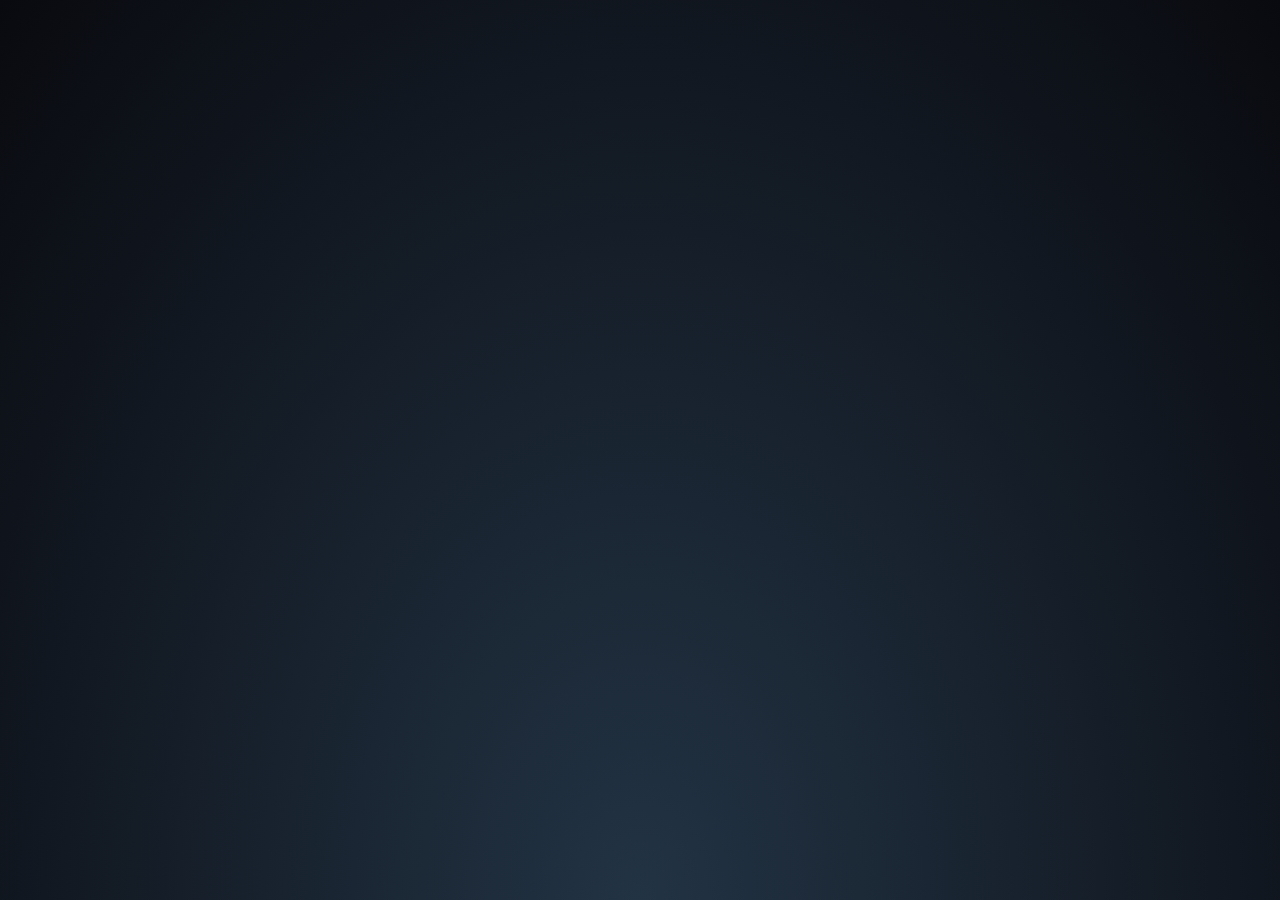
<file: index.html>
<!DOCTYPE html>
<html lang="tr">
  <head>
    <!-- Meta -->
    <meta name="viewport" content="width=device-width, initial-scale=1.0">
    <meta name="title" content="OttoMars Dev"/>
    <meta name="description" content="OttoMars Developer Biography,Sosical media lnks and sponsors here maker by https://github.com/semihkagan"/>
    <meta name="copyright" content="Naw0ke Dev / GitHub @semihkagan"/>
    <meta property="og:type" content="website"/>
    <meta property="og:url" content="https://semihkagan.github.io/profile/"/>
    <meta property="og:title" content="OttoMars Dev"/>
    <meta property="og:description" content="OttoMars Developer Biography,Sosical media lnks and sponsors here maker by https://github.com/semihkagan"/>
    <meta property="og:image" content="https://i.imgur.com/ZbAFpyR.png"/>
    <meta charset="UTF-8">
    <title>OttoMars Dev</title>
    <!-- Favicon -->
    <link rel="icon" href="profile.png" type="image/x-icon" />
    <!-- Font Awesome icons -->
    <link rel="stylesheet" href="https://use.fontawesome.com/releases/v5.8.1/css/all.css">
    <!-- Core theme CSS -->
    <link rel="stylesheet" href="style.css">
  </head>

  <body>
    <!-- Parallax Pixel Background Animation -->
    <section class="animated-background">
      <div id="stars1"></div>
      <div id="stars2"></div>
      <div id="stars3"></div>
    </section>
    <!-- End of Parallax Pixel Background Animation -->

    <a id="profilePicture" href="#popup">
      <img src="profile.png" alt="Profile Picture">
    </a>

    <div class="overlay" id="popup">
      <div class="popup">
        <div class="popup-photo">
          <a href="profile.png" target="_blank" style="pointer-events: none;">
            <img src="profile.png" alt="Profile Picture">
          </a>
        </div>
        <div class="popup-quote">
            I'm new to software and I want to improve myself in software, I'm studying Computer Engineering :)
        </div>
        <a class="popup-close" onclick="history.back()">&times;</a>
      </div>
    </div>

    <div id="userName">
      Mehmet Ali
    </div>

    <div id="links">
      <a class="link" href="https://www.instagram.com/mehmet.ali.cls/" target="_blank">
        <i class="fab fa-instagram">&nbsp;</i> Instagram
      </a>
      <a class="link" href="https://github.com/Otto-mars" target="_blank">
        <i class="fab fa-github">&nbsp;</i> GitHub
      </a>
      <a class="link" href="https://steamcommunity.com/profiles/76561198834048837/" target="_blank">
        <i class="fab fa-steam">&nbsp;</i> Steam
      </a>
      <a class="link" href="https://www.buymeacoffee.com/MehmetAliCalis" target="_blank">
        <i class="fab fa-coffee">&nbsp;</i> ☕ Buy me a coffe
      </a>
    </div>

    <div id="hashtag">
      Software By github.com/semihkagan
    </div>
  </body>
</html>
</file>
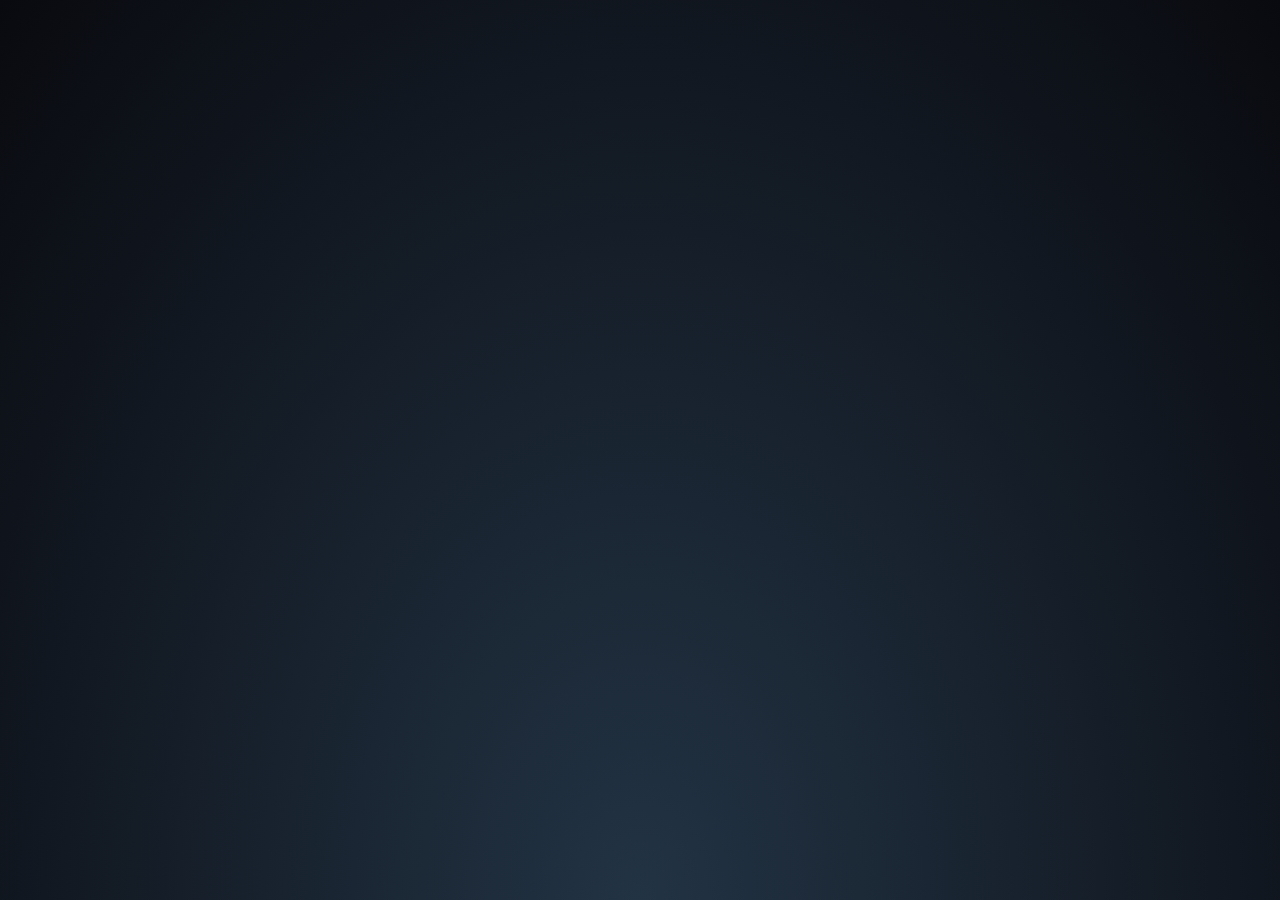
<file: connecterror.html>
<!DOCTYPE html>
<html lang="tr">
  <head>
    <!-- Meta -->
    <meta name="viewport" content="width=device-width, initial-scale=1.0">
    <meta charset="UTF-8">
    <title>Connection Error</title>
    <!-- Favicon -->
    <link rel="icon" href="profile.png" type="image/x-icon" />
    <!-- Font Awesome icons -->
    <link rel="stylesheet" href="https://use.fontawesome.com/releases/v5.8.1/css/all.css">
    <!-- Core theme CSS -->
    <link rel="stylesheet" href="style.css">
  </head>
  <body>
    <!-- Parallax Pixel Background Animation -->
    <section class="animated-background">
      <div id="stars1"></div>
      <div id "stars2"></div>
      <div id="stars3"></div>
    </section>
    <!-- 404 Not Found Text -->
    <h1 style="color: white; text-align: center;">
        <div style="margin-top: 50vh;">Connection Error</div>
      </h1>
  </body>
</html>
</file>
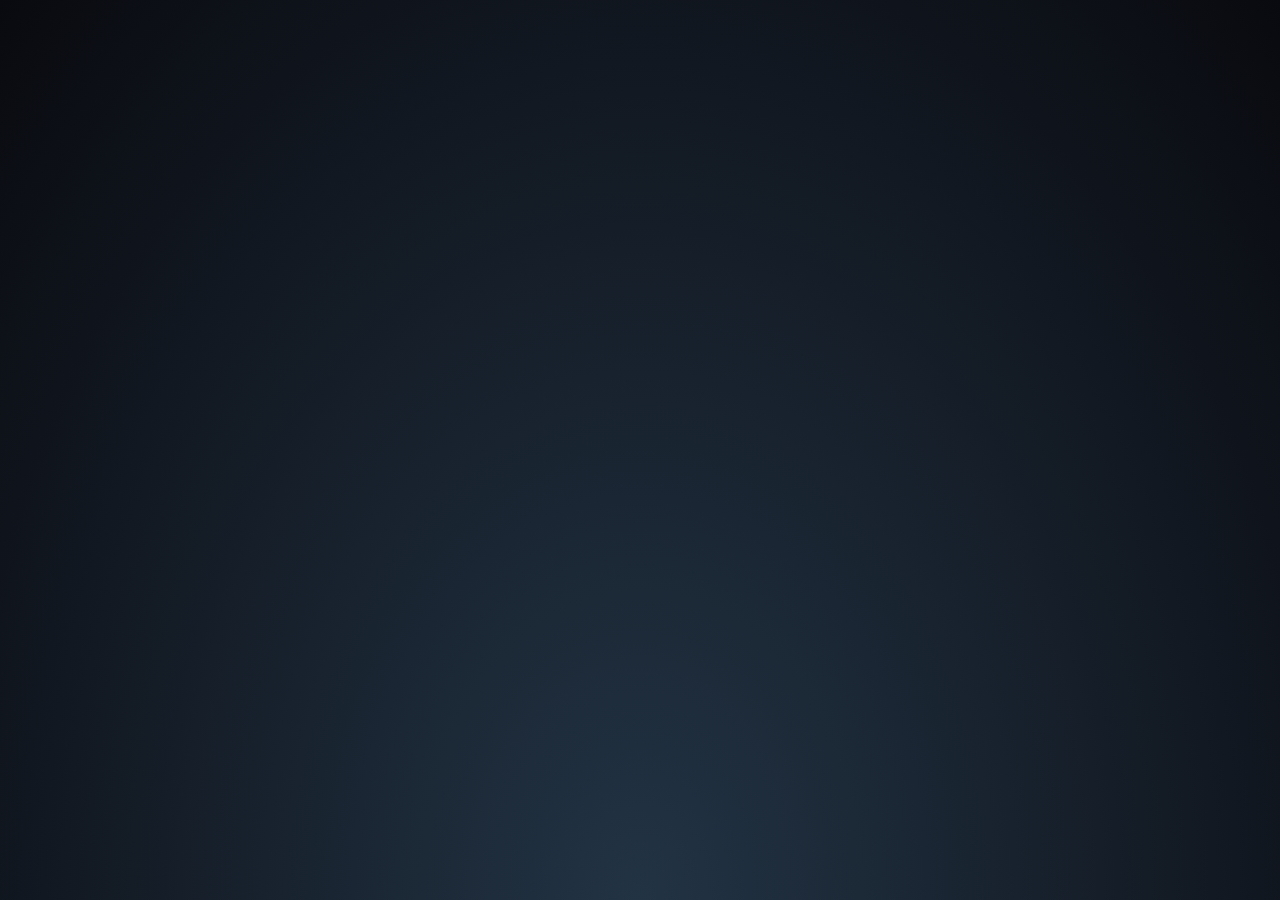
<file: ConnectError.html>
<!DOCTYPE html>
<html lang="tr">
  <head>
    <!-- Meta -->
    <meta name="viewport" content="width=device-width, initial-scale=1.0">
    <meta charset="UTF-8">
    <title>Connection Error</title>
    <!-- Favicon -->
    <link rel="icon" href="imgs/favicon.png" type="image/x-icon" />
    <!-- Font Awesome icons -->
    <link rel="stylesheet" href="https://use.fontawesome.com/releases/v5.8.1/css/all.css">
    <!-- Core theme CSS -->
    <link rel="stylesheet" href="style.css">
  </head>
  <body>
    <!-- Parallax Pixel Background Animation -->
    <section class="animated-background">
      <div id="stars1"></div>
      <div id "stars2"></div>
      <div id="stars3"></div>
    </section>
    <!-- 404 Not Found Text -->
    <h1 style="color: white; text-align: center;">
        <div style="margin-top: 50vh;">Connection Error</div>
      </h1>
  </body>
</html>
</file>
<file: style.css>
@import url('https://fonts.googleapis.com/css?family=Karla:400,700&display=swap');

:root {
    --bgColor: #223344;
    --bgColor2: #090a0f;
    --accentColor: #FFF;
    --font: 'Karla', sans-serif;
    --delay: .3s;
}

body {
    margin: 0;
    padding: 0;
    min-height: 100vh;
    font-family: var(--font);
    background: radial-gradient(ellipse at bottom, var(--bgColor) 0%, var(--bgColor2) 100%);
    /* background-image: url('https://bit.ly/3nFVqJh'); */
    opacity: 0;
    animation: 1s ease-out var(--delay) 1 transitionAnimation; /* duration/timing-function/delay/iterations/name */
    animation-fill-mode: forwards;
    background-repeat: no-repeat;
    background-size: cover;
    position: relative;
    user-select: none;
}

#profilePicture, #profilePicture img {
    position: relative;
    width: 96px;
    height: 96px;
    display: block;
    margin: 40px auto 20px;
    border-radius: 50%;
    -webkit-tap-highlight-color: transparent;
}

#userName {
    color: var(--accentColor);
    font-size: 1rem;
    font-weight: bold;
    line-height: 1.25;
    display: block;
    font-family: var(--font);
    width: 100%;
    text-align: center;
    text-decoration: none;
}

#links {
    max-width: 675px;
    width: auto;
    display: block;
    margin: 27px auto;
}

.link {
    position: relative;
    background-color: transparent;
    color: var(--accentColor);
    border: solid var(--accentColor) 2px;
    border-radius: 10px;
    font-size: 1rem;
    text-align: center;
    display: block;
    margin-left: 10px;
    margin-right: 10px;
    margin-bottom: 10px;
    padding: 10px; /* 17px */
    text-decoration: none;
    /* transition: all .25s cubic-bezier(.08, .59, .29, .99); */
    -webkit-tap-highlight-color: transparent;
}

@media (hover: hover) {
    .link:hover {
        background-color: var(--accentColor);
        color: var(--bgColor);
    }
}

.link:active {
    background-color: var(--accentColor);
    color: var(--bgColor);
}

#hashtag {
    position: relative;
    padding-bottom: 20px;
    color: var(--accentColor);
    font-size: 1rem;
    display: block;
    font-family: var(--font);
    width: 100%;
    text-align: center;

    /*  animation   */
    overflow: hidden;
    background: linear-gradient(90deg, var(--bgColor), var(--accentColor), var(--bgColor));
    background-repeat: no-repeat;
    background-size: 80%;
    animation: animate 3s linear var(--delay) infinite;
    -webkit-background-clip: text;
    background-clip: text;
    -webkit-text-fill-color: rgba(255, 255, 255, 0);
}


/*-------------------------animations-----------------------*/
@keyframes transitionAnimation {
    0% {
        opacity: 0;
        transform: translateY(-10px);
    }
    100% {
        opacity: 1;
        transform: translateY(0);
    }
}

@keyframes animate {
    0% {
      background-position: -500%;
    }
    100% {
      background-position: 500%;
    }
}

@keyframes animStar {
    from {
        transform: translateY(0px);
    }
    to {
        transform: translateY(-2000px);
    }
}


/*-------------------------popup------------------------*/
/* credits: https://www.youtube.com/watch?v=lAS2glU0xlc */
.overlay {
    display: flex;
    align-items: center;
    justify-content: center;
    position: fixed;
    top: 0;
    bottom: 0;
    left: 0;
    right: 0;
    background-color: rgba(0, 0, 0, 0.7);
    z-index: 2;
    visibility: hidden;
    opacity: 0;
    overflow: hidden;
    transition: .5s ease-in-out;
}

.popup {
    position: relative;
    top: -43%;
    /* right: -100vh; */
    display: flex;
    flex-direction: column;
    align-items: center;
    max-width: 400px;
    /* max-height: 500px; */
    width: auto;
    height: auto;
    margin: 56px;
    background-color: var(--bgColor);
    /* transform: rotate(32deg); */
    transform: scale(0);
    transition: .5s ease-in-out;
}

.popup-quote {
    font-family : Baskerville, Georgia, serif;
    font-style : italic;
    position: flex;
    color: var(--accentColor);
    padding: 20px;
    text-align: center;
    font-size: 1rem;
}

.popup-photo {
    display: flex;
    justify-content: center; 
    align-items: center; 
    width: 100%;
    height: 100%;
}

.popup-photo img {
    width: 100%;
    height: 100%;
}

.overlay:target {
    visibility: visible;
    opacity: 1;
}

.overlay:target .popup {
    transform: scale(1);
    top: 0;
    /* right: 0; */
    /* transform: rotate(0); */
}

.popup-close {
    position: absolute;
    right: -1rem;
    top: -1rem;
    width: 3rem;
    height: 3rem;
    font-size: 1.7rem;
    font-weight: 400;
    border-radius: 100%;
    background-color: var(--bgColor);
    z-index: 4;
    color: var(--accentColor);
    line-height: 2.7rem;
    text-align: center;
    cursor: pointer;
    text-decoration: none;
    -webkit-tap-highlight-color: transparent;
}

@media (hover: hover) {
    .popup-close:hover {
        background-color: var(--accentColor);
        color: var(--bgColor);
    }
}

.popup-close:active {
    background-color: var(--accentColor);
    color: var(--bgColor);
}


/*-----------------------parallax-----------------------*/
/* credits: https://www.youtube.com/watch?v=aywzn9cf-_U */
#stars1 {
    width: 1px;
    height: 1px;
    background: transparent;
    animation: animStar 120s linear infinite;

    box-shadow: 779px 1331px #fff, 324px 42px #fff, 303px 586px #fff,
    1312px 276px #fff, 451px 625px #fff, 521px 1931px #fff, 1087px 1871px #fff,
    36px 1546px #fff, 132px 934px #fff, 1698px 901px #fff, 1418px 664px #fff,
    1448px 1157px #fff, 1084px 232px #fff, 347px 1776px #fff, 1722px 243px #fff,
    1629px 835px #fff, 479px 969px #fff, 1231px 960px #fff, 586px 384px #fff,
    164px 527px #fff, 8px 646px #fff, 1150px 1126px #fff, 665px 1357px #fff,
    1556px 1982px #fff, 1260px 1961px #fff, 1675px 1741px #fff,
    1843px 1514px #fff, 718px 1628px #fff, 242px 1343px #fff, 1497px 1880px #fff,
    1364px 230px #fff, 1739px 1302px #fff, 636px 959px #fff, 304px 686px #fff,
    614px 751px #fff, 1935px 816px #fff, 1428px 60px #fff, 355px 335px #fff,
    1594px 158px #fff, 90px 60px #fff, 1553px 162px #fff, 1239px 1825px #fff,
    1945px 587px #fff, 749px 1785px #fff, 1987px 1172px #fff, 1301px 1237px #fff,
    1039px 342px #fff, 1585px 1481px #fff, 995px 1048px #fff, 524px 932px #fff,
    214px 413px #fff, 1701px 1300px #fff, 1037px 1613px #fff, 1871px 996px #fff,
    1360px 1635px #fff, 1110px 1313px #fff, 412px 1783px #fff, 1949px 177px #fff,
    903px 1854px #fff, 700px 1936px #fff, 378px 125px #fff, 308px 834px #fff,
    1118px 962px #fff, 1350px 1929px #fff, 781px 1811px #fff, 561px 137px #fff,
    757px 1148px #fff, 1670px 1979px #fff, 343px 739px #fff, 945px 795px #fff,
    576px 1903px #fff, 1078px 1436px #fff, 1583px 450px #fff, 1366px 474px #fff,
    297px 1873px #fff, 192px 162px #fff, 1624px 1633px #fff, 59px 453px #fff,
    82px 1872px #fff, 1933px 498px #fff, 1966px 1974px #fff, 1975px 1688px #fff,
    779px 314px #fff, 1858px 1543px #fff, 73px 1507px #fff, 1693px 975px #fff,
    1683px 108px #fff, 1768px 1654px #fff, 654px 14px #fff, 494px 171px #fff,
    1689px 1895px #fff, 1660px 263px #fff, 1031px 903px #fff, 1203px 1393px #fff,
    1333px 1421px #fff, 1113px 41px #fff, 1206px 1645px #fff, 1325px 1635px #fff,
    142px 388px #fff, 572px 215px #fff, 1535px 296px #fff, 1419px 407px #fff,
    1379px 1003px #fff, 329px 469px #fff, 1791px 1652px #fff, 935px 1802px #fff,
    1330px 1820px #fff, 421px 1933px #fff, 828px 365px #fff, 275px 316px #fff,
    707px 960px #fff, 1605px 1554px #fff, 625px 58px #fff, 717px 1697px #fff,
    1669px 246px #fff, 1925px 322px #fff, 1154px 1803px #fff, 1929px 295px #fff,
    1248px 240px #fff, 1045px 1755px #fff, 166px 942px #fff, 1888px 1773px #fff,
    678px 1963px #fff, 1370px 569px #fff, 1974px 1400px #fff, 1786px 460px #fff,
    51px 307px #fff, 784px 1400px #fff, 730px 1258px #fff, 1712px 393px #fff,
    416px 170px #fff, 1797px 1932px #fff, 572px 219px #fff, 1557px 1856px #fff,
    218px 8px #fff, 348px 1334px #fff, 469px 413px #fff, 385px 1738px #fff,
    1357px 1818px #fff, 240px 942px #fff, 248px 1847px #fff, 1535px 806px #fff,
    236px 1514px #fff, 1429px 1556px #fff, 73px 1633px #fff, 1398px 1121px #fff,
    671px 1301px #fff, 1404px 1663px #fff, 740px 1018px #fff, 1600px 377px #fff,
    785px 514px #fff, 112px 1084px #fff, 1915px 1887px #fff, 1463px 1848px #fff,
    687px 1115px #fff, 1268px 1768px #fff, 1729px 1425px #fff,
    1284px 1022px #fff, 801px 974px #fff, 1975px 1317px #fff, 1354px 834px #fff,
    1446px 1484px #fff, 1283px 1786px #fff, 11px 523px #fff, 1842px 236px #fff,
    1355px 654px #fff, 429px 7px #fff, 1033px 1128px #fff, 157px 297px #fff,
    545px 635px #fff, 52px 1080px #fff, 827px 1520px #fff, 1121px 490px #fff,
    9px 309px #fff, 1744px 1586px #fff, 1014px 417px #fff, 1534px 524px #fff,
    958px 552px #fff, 1403px 1496px #fff, 387px 703px #fff, 1522px 548px #fff,
    1355px 282px #fff, 1532px 601px #fff, 1838px 790px #fff, 290px 259px #fff,
    295px 598px #fff, 1601px 539px #fff, 1561px 1272px #fff, 34px 1922px #fff,
    1024px 543px #fff, 467px 369px #fff, 722px 333px #fff, 1976px 1255px #fff,
    766px 983px #fff, 1582px 1285px #fff, 12px 512px #fff, 617px 1410px #fff,
    682px 577px #fff, 1334px 1438px #fff, 439px 327px #fff, 1617px 1661px #fff,
    673px 129px #fff, 794px 941px #fff, 1386px 1902px #fff, 37px 1353px #fff,
    1467px 1353px #fff, 416px 18px #fff, 187px 344px #fff, 200px 1898px #fff,
    1491px 1619px #fff, 811px 347px #fff, 924px 1827px #fff, 945px 217px #fff,
    1735px 1228px #fff, 379px 1890px #fff, 79px 761px #fff, 825px 1837px #fff,
    1980px 1558px #fff, 1308px 1573px #fff, 1488px 1726px #fff,
    382px 1208px #fff, 522px 595px #fff, 1277px 1898px #fff, 354px 552px #fff,
    161px 1784px #fff, 614px 251px #fff, 526px 1576px #fff, 17px 212px #fff,
    179px 996px #fff, 467px 1208px #fff, 1944px 1838px #fff, 1140px 1093px #fff,
    858px 1007px #fff, 200px 1064px #fff, 423px 1964px #fff, 1945px 439px #fff,
    1377px 689px #fff, 1120px 1437px #fff, 1876px 668px #fff, 907px 1324px #fff,
    343px 1976px #fff, 1816px 1501px #fff, 1849px 177px #fff, 647px 91px #fff,
    1984px 1012px #fff, 1336px 1300px #fff, 128px 648px #fff, 305px 1060px #fff,
    1324px 826px #fff, 1263px 1314px #fff, 1801px 629px #fff, 1614px 1555px #fff,
    1634px 90px #fff, 1603px 452px #fff, 891px 1984px #fff, 1556px 1906px #fff,
    121px 68px #fff, 1676px 1714px #fff, 516px 936px #fff, 1947px 1492px #fff,
    1455px 1519px #fff, 45px 602px #fff, 205px 1039px #fff, 793px 172px #fff,
    1562px 1739px #fff, 1056px 110px #fff, 1512px 379px #fff, 1795px 1621px #fff,
    1848px 607px #fff, 262px 1719px #fff, 477px 991px #fff, 483px 883px #fff,
    1239px 1197px #fff, 1496px 647px #fff, 1649px 25px #fff, 1491px 1946px #fff,
    119px 996px #fff, 179px 1472px #fff, 1341px 808px #fff, 1565px 1700px #fff,
    407px 1544px #fff, 1754px 357px #fff, 1288px 981px #fff, 902px 1997px #fff,
    1755px 1668px #fff, 186px 877px #fff, 1202px 1882px #fff, 461px 1213px #fff,
    1400px 748px #fff, 1969px 1899px #fff, 809px 522px #fff, 514px 1219px #fff,
    374px 275px #fff, 938px 1973px #fff, 357px 552px #fff, 144px 1722px #fff,
    1572px 912px #fff, 402px 1858px #fff, 1544px 1195px #fff, 667px 1257px #fff,
    727px 1496px #fff, 993px 232px #fff, 1772px 313px #fff, 1040px 1590px #fff,
    1204px 1973px #fff, 1268px 79px #fff, 1555px 1048px #fff, 986px 1707px #fff,
    978px 1710px #fff, 713px 360px #fff, 407px 863px #fff, 461px 736px #fff,
    284px 1608px #fff, 103px 430px #fff, 1283px 1319px #fff, 977px 1186px #fff,
    1966px 1516px #fff, 1287px 1129px #fff, 70px 1098px #fff, 1189px 889px #fff,
    1126px 1734px #fff, 309px 1292px #fff, 879px 764px #fff, 65px 473px #fff,
    1003px 1959px #fff, 658px 791px #fff, 402px 1576px #fff, 35px 622px #fff,
    529px 1589px #fff, 164px 666px #fff, 1876px 1290px #fff, 1541px 526px #fff,
    270px 1297px #fff, 440px 865px #fff, 1500px 802px #fff, 182px 1754px #fff,
    1264px 892px #fff, 272px 1249px #fff, 1289px 1535px #fff, 190px 1646px #fff,
    955px 242px #fff, 1456px 1597px #fff, 1727px 1983px #fff, 635px 801px #fff,
    226px 455px #fff, 1396px 1710px #fff, 849px 1863px #fff, 237px 1264px #fff,
    839px 140px #fff, 1122px 735px #fff, 1280px 15px #fff, 1318px 242px #fff,
    1819px 1148px #fff, 333px 1392px #fff, 1949px 553px #fff, 1878px 1332px #fff,
    467px 548px #fff, 1812px 1082px #fff, 1067px 193px #fff, 243px 156px #fff,
    483px 1616px #fff, 1714px 933px #fff, 759px 1800px #fff, 1822px 995px #fff,
    1877px 572px #fff, 581px 1084px #fff, 107px 732px #fff, 642px 1837px #fff,
    166px 1493px #fff, 1555px 198px #fff, 819px 307px #fff, 947px 345px #fff,
    827px 224px #fff, 927px 1394px #fff, 540px 467px #fff, 1093px 405px #fff,
    1140px 927px #fff, 130px 529px #fff, 33px 1980px #fff, 1147px 1663px #fff,
    1616px 1436px #fff, 528px 710px #fff, 798px 1100px #fff, 505px 1480px #fff,
    899px 641px #fff, 1909px 1949px #fff, 1311px 964px #fff, 979px 1301px #fff,
    1393px 969px #fff, 1793px 1886px #fff, 292px 357px #fff, 1196px 1718px #fff,
    1290px 1994px #fff, 537px 1973px #fff, 1181px 1674px #fff,
    1740px 1566px #fff, 1307px 265px #fff, 922px 522px #fff, 1892px 472px #fff,
    384px 1746px #fff, 392px 1098px #fff, 647px 548px #fff, 390px 1498px #fff,
    1246px 138px #fff, 730px 876px #fff, 192px 1472px #fff, 1790px 1789px #fff,
    928px 311px #fff, 1253px 1647px #fff, 747px 1921px #fff, 1561px 1025px #fff,
    1533px 1292px #fff, 1985px 195px #fff, 728px 729px #fff, 1712px 1936px #fff,
    512px 1717px #fff, 1528px 483px #fff, 313px 1642px #fff, 281px 1849px #fff,
    1212px 799px #fff, 435px 1191px #fff, 1422px 611px #fff, 1718px 1964px #fff,
    411px 944px #fff, 210px 636px #fff, 1502px 1295px #fff, 1434px 349px #fff,
    769px 60px #fff, 747px 1053px #fff, 789px 504px #fff, 1436px 1264px #fff,
    1893px 1225px #fff, 1394px 1788px #fff, 1108px 1317px #fff,
    1673px 1395px #fff, 854px 1010px #fff, 1705px 80px #fff, 1858px 148px #fff,
    1729px 344px #fff, 1388px 664px #fff, 895px 406px #fff, 1479px 157px #fff,
    1441px 1157px #fff, 552px 1900px #fff, 516px 364px #fff, 1647px 189px #fff,
    1427px 1071px #fff, 785px 729px #fff, 1080px 1710px #fff, 504px 204px #fff,
    1177px 1622px #fff, 657px 34px #fff, 1296px 1099px #fff, 248px 180px #fff,
    1212px 1568px #fff, 667px 1562px #fff, 695px 841px #fff, 1608px 1247px #fff,
    751px 882px #fff, 87px 167px #fff, 607px 1368px #fff, 1363px 1203px #fff,
    1836px 317px #fff, 1668px 1703px #fff, 830px 1154px #fff, 1721px 1398px #fff,
    1601px 1280px #fff, 976px 874px #fff, 1743px 254px #fff, 1020px 1815px #fff,
    1670px 1766px #fff, 1890px 735px #fff, 1379px 136px #fff, 1864px 695px #fff,
    206px 965px #fff, 1404px 1932px #fff, 1923px 1360px #fff, 247px 682px #fff,
    519px 1708px #fff, 645px 750px #fff, 1164px 1204px #fff, 834px 323px #fff,
    172px 1350px #fff, 213px 972px #fff, 1837px 190px #fff, 285px 1806px #fff,
    1047px 1299px #fff, 1548px 825px #fff, 1730px 324px #fff, 1346px 1909px #fff,
    772px 270px #fff, 345px 1190px #fff, 478px 1433px #fff, 1479px 25px #fff,
    1994px 1830px #fff, 1744px 732px #fff, 20px 1635px #fff, 690px 1795px #fff,
    1594px 569px #fff, 579px 245px #fff, 1398px 733px #fff, 408px 1352px #fff,
    1774px 120px #fff, 1152px 1370px #fff, 1698px 1810px #fff, 710px 1450px #fff,
    665px 286px #fff, 493px 1720px #fff, 786px 5px #fff, 637px 1140px #fff,
    764px 324px #fff, 927px 310px #fff, 938px 1424px #fff, 1884px 744px #fff,
    913px 462px #fff, 1831px 1936px #fff, 1527px 249px #fff, 36px 1381px #fff,
    1597px 581px #fff, 1530px 355px #fff, 949px 459px #fff, 799px 828px #fff,
    242px 1471px #fff, 654px 797px #fff, 796px 594px #fff, 1365px 678px #fff,
    752px 23px #fff, 1630px 541px #fff, 982px 72px #fff, 1733px 1831px #fff,
    21px 412px #fff, 775px 998px #fff, 335px 1945px #fff, 264px 583px #fff,
    158px 1311px #fff, 528px 164px #fff, 1978px 574px #fff, 717px 1203px #fff,
    734px 1591px #fff, 1555px 820px #fff, 16px 1943px #fff, 1625px 1177px #fff,
    1236px 690px #fff, 1585px 1590px #fff, 1737px 1728px #fff, 721px 698px #fff,
    1804px 1186px #fff, 166px 980px #fff, 1850px 230px #fff, 330px 1712px #fff,
    95px 797px #fff, 1948px 1078px #fff, 469px 939px #fff, 1269px 1899px #fff,
    955px 1220px #fff, 1137px 1075px #fff, 312px 1293px #fff, 986px 1762px #fff,
    1103px 1238px #fff, 428px 1993px #fff, 355px 570px #fff, 977px 1836px #fff,
    1395px 1092px #fff, 276px 913px #fff, 1743px 656px #fff, 773px 502px #fff,
    1686px 1322px #fff, 1516px 1945px #fff, 1334px 501px #fff, 266px 156px #fff,
    455px 655px #fff, 798px 72px #fff, 1059px 1259px #fff, 1402px 1687px #fff,
    236px 1329px #fff, 1455px 786px #fff, 146px 1228px #fff, 1851px 823px #fff,
    1062px 100px #fff, 1220px 953px #fff, 20px 1826px #fff, 36px 1063px #fff,
    1525px 338px #fff, 790px 1521px #fff, 741px 1099px #fff, 288px 1489px #fff,
    700px 1060px #fff, 390px 1071px #fff, 411px 1036px #fff, 1853px 1072px #fff,
    1446px 1085px #fff, 1164px 874px #fff, 924px 925px #fff, 291px 271px #fff,
    1257px 1964px #fff, 1580px 1352px #fff, 1507px 1216px #fff, 211px 956px #fff,
    985px 1195px #fff, 975px 1640px #fff, 518px 101px #fff, 663px 1395px #fff,
    914px 532px #fff, 145px 1320px #fff, 69px 1397px #fff, 982px 523px #fff,
    257px 725px #fff, 1599px 831px #fff, 1636px 1513px #fff, 1250px 1158px #fff,
    1132px 604px #fff, 183px 102px #fff, 1057px 318px #fff, 1247px 1835px #fff,
    1983px 1110px #fff, 1077px 1455px #fff, 921px 1770px #fff, 806px 1350px #fff,
    1938px 1992px #fff, 855px 1260px #fff, 902px 1345px #fff, 658px 1908px #fff,
    1845px 679px #fff, 712px 1482px #fff, 595px 950px #fff, 1784px 1992px #fff,
    1847px 1785px #fff, 691px 1004px #fff, 175px 1179px #fff, 1666px 1911px #fff,
    41px 61px #fff, 971px 1080px #fff, 1830px 1450px #fff, 1351px 1518px #fff,
    1257px 99px #fff, 1395px 1498px #fff, 1117px 252px #fff, 1779px 597px #fff,
    1346px 729px #fff, 1108px 1144px #fff, 402px 691px #fff, 72px 496px #fff,
    1673px 1604px #fff, 1497px 974px #fff, 1865px 1664px #fff, 88px 806px #fff,
    918px 77px #fff, 244px 1118px #fff, 256px 1820px #fff, 1851px 1840px #fff,
    605px 1851px #fff, 634px 383px #fff, 865px 37px #fff, 943px 1024px #fff,
    1951px 177px #fff, 1097px 523px #fff, 985px 1700px #fff, 1243px 122px #fff,
    768px 1070px #fff, 468px 194px #fff, 320px 1867px #fff, 1850px 185px #fff,
    380px 1616px #fff, 468px 1294px #fff, 1122px 1743px #fff, 884px 299px #fff,
    1300px 1917px #fff, 1860px 396px #fff, 1270px 990px #fff, 529px 733px #fff,
    1975px 1347px #fff, 1885px 685px #fff, 226px 506px #fff, 651px 878px #fff,
    1323px 680px #fff, 1284px 680px #fff, 238px 1967px #fff, 911px 174px #fff,
    1111px 521px #fff, 1150px 85px #fff, 794px 502px #fff, 484px 1856px #fff,
    1809px 368px #fff, 112px 953px #fff, 590px 1009px #fff, 1655px 311px #fff,
    100px 1026px #fff, 1803px 352px #fff, 865px 306px #fff, 1077px 1019px #fff,
    1335px 872px #fff, 1647px 1298px #fff, 1233px 1387px #fff, 698px 1036px #fff,
    659px 1860px #fff, 388px 1412px #fff, 1212px 458px #fff, 755px 1468px #fff,
    696px 1654px #fff, 1144px 60px #fff;
}

#stars1:after {
    content: '';
    position: absolute;
    top: auto;
    width: 1px;
    height: 1px;
    background: transparent;

    box-shadow: 779px 1331px #fff, 324px 42px #fff, 303px 586px #fff,
    1312px 276px #fff, 451px 625px #fff, 521px 1931px #fff, 1087px 1871px #fff,
    36px 1546px #fff, 132px 934px #fff, 1698px 901px #fff, 1418px 664px #fff,
    1448px 1157px #fff, 1084px 232px #fff, 347px 1776px #fff, 1722px 243px #fff,
    1629px 835px #fff, 479px 969px #fff, 1231px 960px #fff, 586px 384px #fff,
    164px 527px #fff, 8px 646px #fff, 1150px 1126px #fff, 665px 1357px #fff,
    1556px 1982px #fff, 1260px 1961px #fff, 1675px 1741px #fff,
    1843px 1514px #fff, 718px 1628px #fff, 242px 1343px #fff, 1497px 1880px #fff,
    1364px 230px #fff, 1739px 1302px #fff, 636px 959px #fff, 304px 686px #fff,
    614px 751px #fff, 1935px 816px #fff, 1428px 60px #fff, 355px 335px #fff,
    1594px 158px #fff, 90px 60px #fff, 1553px 162px #fff, 1239px 1825px #fff,
    1945px 587px #fff, 749px 1785px #fff, 1987px 1172px #fff, 1301px 1237px #fff,
    1039px 342px #fff, 1585px 1481px #fff, 995px 1048px #fff, 524px 932px #fff,
    214px 413px #fff, 1701px 1300px #fff, 1037px 1613px #fff, 1871px 996px #fff,
    1360px 1635px #fff, 1110px 1313px #fff, 412px 1783px #fff, 1949px 177px #fff,
    903px 1854px #fff, 700px 1936px #fff, 378px 125px #fff, 308px 834px #fff,
    1118px 962px #fff, 1350px 1929px #fff, 781px 1811px #fff, 561px 137px #fff,
    757px 1148px #fff, 1670px 1979px #fff, 343px 739px #fff, 945px 795px #fff,
    576px 1903px #fff, 1078px 1436px #fff, 1583px 450px #fff, 1366px 474px #fff,
    297px 1873px #fff, 192px 162px #fff, 1624px 1633px #fff, 59px 453px #fff,
    82px 1872px #fff, 1933px 498px #fff, 1966px 1974px #fff, 1975px 1688px #fff,
    779px 314px #fff, 1858px 1543px #fff, 73px 1507px #fff, 1693px 975px #fff,
    1683px 108px #fff, 1768px 1654px #fff, 654px 14px #fff, 494px 171px #fff,
    1689px 1895px #fff, 1660px 263px #fff, 1031px 903px #fff, 1203px 1393px #fff,
    1333px 1421px #fff, 1113px 41px #fff, 1206px 1645px #fff, 1325px 1635px #fff,
    142px 388px #fff, 572px 215px #fff, 1535px 296px #fff, 1419px 407px #fff,
    1379px 1003px #fff, 329px 469px #fff, 1791px 1652px #fff, 935px 1802px #fff,
    1330px 1820px #fff, 421px 1933px #fff, 828px 365px #fff, 275px 316px #fff,
    707px 960px #fff, 1605px 1554px #fff, 625px 58px #fff, 717px 1697px #fff,
    1669px 246px #fff, 1925px 322px #fff, 1154px 1803px #fff, 1929px 295px #fff,
    1248px 240px #fff, 1045px 1755px #fff, 166px 942px #fff, 1888px 1773px #fff,
    678px 1963px #fff, 1370px 569px #fff, 1974px 1400px #fff, 1786px 460px #fff,
    51px 307px #fff, 784px 1400px #fff, 730px 1258px #fff, 1712px 393px #fff,
    416px 170px #fff, 1797px 1932px #fff, 572px 219px #fff, 1557px 1856px #fff,
    218px 8px #fff, 348px 1334px #fff, 469px 413px #fff, 385px 1738px #fff,
    1357px 1818px #fff, 240px 942px #fff, 248px 1847px #fff, 1535px 806px #fff,
    236px 1514px #fff, 1429px 1556px #fff, 73px 1633px #fff, 1398px 1121px #fff,
    671px 1301px #fff, 1404px 1663px #fff, 740px 1018px #fff, 1600px 377px #fff,
    785px 514px #fff, 112px 1084px #fff, 1915px 1887px #fff, 1463px 1848px #fff,
    687px 1115px #fff, 1268px 1768px #fff, 1729px 1425px #fff,
    1284px 1022px #fff, 801px 974px #fff, 1975px 1317px #fff, 1354px 834px #fff,
    1446px 1484px #fff, 1283px 1786px #fff, 11px 523px #fff, 1842px 236px #fff,
    1355px 654px #fff, 429px 7px #fff, 1033px 1128px #fff, 157px 297px #fff,
    545px 635px #fff, 52px 1080px #fff, 827px 1520px #fff, 1121px 490px #fff,
    9px 309px #fff, 1744px 1586px #fff, 1014px 417px #fff, 1534px 524px #fff,
    958px 552px #fff, 1403px 1496px #fff, 387px 703px #fff, 1522px 548px #fff,
    1355px 282px #fff, 1532px 601px #fff, 1838px 790px #fff, 290px 259px #fff,
    295px 598px #fff, 1601px 539px #fff, 1561px 1272px #fff, 34px 1922px #fff,
    1024px 543px #fff, 467px 369px #fff, 722px 333px #fff, 1976px 1255px #fff,
    766px 983px #fff, 1582px 1285px #fff, 12px 512px #fff, 617px 1410px #fff,
    682px 577px #fff, 1334px 1438px #fff, 439px 327px #fff, 1617px 1661px #fff,
    673px 129px #fff, 794px 941px #fff, 1386px 1902px #fff, 37px 1353px #fff,
    1467px 1353px #fff, 416px 18px #fff, 187px 344px #fff, 200px 1898px #fff,
    1491px 1619px #fff, 811px 347px #fff, 924px 1827px #fff, 945px 217px #fff,
    1735px 1228px #fff, 379px 1890px #fff, 79px 761px #fff, 825px 1837px #fff,
    1980px 1558px #fff, 1308px 1573px #fff, 1488px 1726px #fff,
    382px 1208px #fff, 522px 595px #fff, 1277px 1898px #fff, 354px 552px #fff,
    161px 1784px #fff, 614px 251px #fff, 526px 1576px #fff, 17px 212px #fff,
    179px 996px #fff, 467px 1208px #fff, 1944px 1838px #fff, 1140px 1093px #fff,
    858px 1007px #fff, 200px 1064px #fff, 423px 1964px #fff, 1945px 439px #fff,
    1377px 689px #fff, 1120px 1437px #fff, 1876px 668px #fff, 907px 1324px #fff,
    343px 1976px #fff, 1816px 1501px #fff, 1849px 177px #fff, 647px 91px #fff,
    1984px 1012px #fff, 1336px 1300px #fff, 128px 648px #fff, 305px 1060px #fff,
    1324px 826px #fff, 1263px 1314px #fff, 1801px 629px #fff, 1614px 1555px #fff,
    1634px 90px #fff, 1603px 452px #fff, 891px 1984px #fff, 1556px 1906px #fff,
    121px 68px #fff, 1676px 1714px #fff, 516px 936px #fff, 1947px 1492px #fff,
    1455px 1519px #fff, 45px 602px #fff, 205px 1039px #fff, 793px 172px #fff,
    1562px 1739px #fff, 1056px 110px #fff, 1512px 379px #fff, 1795px 1621px #fff,
    1848px 607px #fff, 262px 1719px #fff, 477px 991px #fff, 483px 883px #fff,
    1239px 1197px #fff, 1496px 647px #fff, 1649px 25px #fff, 1491px 1946px #fff,
    119px 996px #fff, 179px 1472px #fff, 1341px 808px #fff, 1565px 1700px #fff,
    407px 1544px #fff, 1754px 357px #fff, 1288px 981px #fff, 902px 1997px #fff,
    1755px 1668px #fff, 186px 877px #fff, 1202px 1882px #fff, 461px 1213px #fff,
    1400px 748px #fff, 1969px 1899px #fff, 809px 522px #fff, 514px 1219px #fff,
    374px 275px #fff, 938px 1973px #fff, 357px 552px #fff, 144px 1722px #fff,
    1572px 912px #fff, 402px 1858px #fff, 1544px 1195px #fff, 667px 1257px #fff,
    727px 1496px #fff, 993px 232px #fff, 1772px 313px #fff, 1040px 1590px #fff,
    1204px 1973px #fff, 1268px 79px #fff, 1555px 1048px #fff, 986px 1707px #fff,
    978px 1710px #fff, 713px 360px #fff, 407px 863px #fff, 461px 736px #fff,
    284px 1608px #fff, 103px 430px #fff, 1283px 1319px #fff, 977px 1186px #fff,
    1966px 1516px #fff, 1287px 1129px #fff, 70px 1098px #fff, 1189px 889px #fff,
    1126px 1734px #fff, 309px 1292px #fff, 879px 764px #fff, 65px 473px #fff,
    1003px 1959px #fff, 658px 791px #fff, 402px 1576px #fff, 35px 622px #fff,
    529px 1589px #fff, 164px 666px #fff, 1876px 1290px #fff, 1541px 526px #fff,
    270px 1297px #fff, 440px 865px #fff, 1500px 802px #fff, 182px 1754px #fff,
    1264px 892px #fff, 272px 1249px #fff, 1289px 1535px #fff, 190px 1646px #fff,
    955px 242px #fff, 1456px 1597px #fff, 1727px 1983px #fff, 635px 801px #fff,
    226px 455px #fff, 1396px 1710px #fff, 849px 1863px #fff, 237px 1264px #fff,
    839px 140px #fff, 1122px 735px #fff, 1280px 15px #fff, 1318px 242px #fff,
    1819px 1148px #fff, 333px 1392px #fff, 1949px 553px #fff, 1878px 1332px #fff,
    467px 548px #fff, 1812px 1082px #fff, 1067px 193px #fff, 243px 156px #fff,
    483px 1616px #fff, 1714px 933px #fff, 759px 1800px #fff, 1822px 995px #fff,
    1877px 572px #fff, 581px 1084px #fff, 107px 732px #fff, 642px 1837px #fff,
    166px 1493px #fff, 1555px 198px #fff, 819px 307px #fff, 947px 345px #fff,
    827px 224px #fff, 927px 1394px #fff, 540px 467px #fff, 1093px 405px #fff,
    1140px 927px #fff, 130px 529px #fff, 33px 1980px #fff, 1147px 1663px #fff,
    1616px 1436px #fff, 528px 710px #fff, 798px 1100px #fff, 505px 1480px #fff,
    899px 641px #fff, 1909px 1949px #fff, 1311px 964px #fff, 979px 1301px #fff,
    1393px 969px #fff, 1793px 1886px #fff, 292px 357px #fff, 1196px 1718px #fff,
    1290px 1994px #fff, 537px 1973px #fff, 1181px 1674px #fff,
    1740px 1566px #fff, 1307px 265px #fff, 922px 522px #fff, 1892px 472px #fff,
    384px 1746px #fff, 392px 1098px #fff, 647px 548px #fff, 390px 1498px #fff,
    1246px 138px #fff, 730px 876px #fff, 192px 1472px #fff, 1790px 1789px #fff,
    928px 311px #fff, 1253px 1647px #fff, 747px 1921px #fff, 1561px 1025px #fff,
    1533px 1292px #fff, 1985px 195px #fff, 728px 729px #fff, 1712px 1936px #fff,
    512px 1717px #fff, 1528px 483px #fff, 313px 1642px #fff, 281px 1849px #fff,
    1212px 799px #fff, 435px 1191px #fff, 1422px 611px #fff, 1718px 1964px #fff,
    411px 944px #fff, 210px 636px #fff, 1502px 1295px #fff, 1434px 349px #fff,
    769px 60px #fff, 747px 1053px #fff, 789px 504px #fff, 1436px 1264px #fff,
    1893px 1225px #fff, 1394px 1788px #fff, 1108px 1317px #fff,
    1673px 1395px #fff, 854px 1010px #fff, 1705px 80px #fff, 1858px 148px #fff,
    1729px 344px #fff, 1388px 664px #fff, 895px 406px #fff, 1479px 157px #fff,
    1441px 1157px #fff, 552px 1900px #fff, 516px 364px #fff, 1647px 189px #fff,
    1427px 1071px #fff, 785px 729px #fff, 1080px 1710px #fff, 504px 204px #fff,
    1177px 1622px #fff, 657px 34px #fff, 1296px 1099px #fff, 248px 180px #fff,
    1212px 1568px #fff, 667px 1562px #fff, 695px 841px #fff, 1608px 1247px #fff,
    751px 882px #fff, 87px 167px #fff, 607px 1368px #fff, 1363px 1203px #fff,
    1836px 317px #fff, 1668px 1703px #fff, 830px 1154px #fff, 1721px 1398px #fff,
    1601px 1280px #fff, 976px 874px #fff, 1743px 254px #fff, 1020px 1815px #fff,
    1670px 1766px #fff, 1890px 735px #fff, 1379px 136px #fff, 1864px 695px #fff,
    206px 965px #fff, 1404px 1932px #fff, 1923px 1360px #fff, 247px 682px #fff,
    519px 1708px #fff, 645px 750px #fff, 1164px 1204px #fff, 834px 323px #fff,
    172px 1350px #fff, 213px 972px #fff, 1837px 190px #fff, 285px 1806px #fff,
    1047px 1299px #fff, 1548px 825px #fff, 1730px 324px #fff, 1346px 1909px #fff,
    772px 270px #fff, 345px 1190px #fff, 478px 1433px #fff, 1479px 25px #fff,
    1994px 1830px #fff, 1744px 732px #fff, 20px 1635px #fff, 690px 1795px #fff,
    1594px 569px #fff, 579px 245px #fff, 1398px 733px #fff, 408px 1352px #fff,
    1774px 120px #fff, 1152px 1370px #fff, 1698px 1810px #fff, 710px 1450px #fff,
    665px 286px #fff, 493px 1720px #fff, 786px 5px #fff, 637px 1140px #fff,
    764px 324px #fff, 927px 310px #fff, 938px 1424px #fff, 1884px 744px #fff,
    913px 462px #fff, 1831px 1936px #fff, 1527px 249px #fff, 36px 1381px #fff,
    1597px 581px #fff, 1530px 355px #fff, 949px 459px #fff, 799px 828px #fff,
    242px 1471px #fff, 654px 797px #fff, 796px 594px #fff, 1365px 678px #fff,
    752px 23px #fff, 1630px 541px #fff, 982px 72px #fff, 1733px 1831px #fff,
    21px 412px #fff, 775px 998px #fff, 335px 1945px #fff, 264px 583px #fff,
    158px 1311px #fff, 528px 164px #fff, 1978px 574px #fff, 717px 1203px #fff,
    734px 1591px #fff, 1555px 820px #fff, 16px 1943px #fff, 1625px 1177px #fff,
    1236px 690px #fff, 1585px 1590px #fff, 1737px 1728px #fff, 721px 698px #fff,
    1804px 1186px #fff, 166px 980px #fff, 1850px 230px #fff, 330px 1712px #fff,
    95px 797px #fff, 1948px 1078px #fff, 469px 939px #fff, 1269px 1899px #fff,
    955px 1220px #fff, 1137px 1075px #fff, 312px 1293px #fff, 986px 1762px #fff,
    1103px 1238px #fff, 428px 1993px #fff, 355px 570px #fff, 977px 1836px #fff,
    1395px 1092px #fff, 276px 913px #fff, 1743px 656px #fff, 773px 502px #fff,
    1686px 1322px #fff, 1516px 1945px #fff, 1334px 501px #fff, 266px 156px #fff,
    455px 655px #fff, 798px 72px #fff, 1059px 1259px #fff, 1402px 1687px #fff,
    236px 1329px #fff, 1455px 786px #fff, 146px 1228px #fff, 1851px 823px #fff,
    1062px 100px #fff, 1220px 953px #fff, 20px 1826px #fff, 36px 1063px #fff,
    1525px 338px #fff, 790px 1521px #fff, 741px 1099px #fff, 288px 1489px #fff,
    700px 1060px #fff, 390px 1071px #fff, 411px 1036px #fff, 1853px 1072px #fff,
    1446px 1085px #fff, 1164px 874px #fff, 924px 925px #fff, 291px 271px #fff,
    1257px 1964px #fff, 1580px 1352px #fff, 1507px 1216px #fff, 211px 956px #fff,
    985px 1195px #fff, 975px 1640px #fff, 518px 101px #fff, 663px 1395px #fff,
    914px 532px #fff, 145px 1320px #fff, 69px 1397px #fff, 982px 523px #fff,
    257px 725px #fff, 1599px 831px #fff, 1636px 1513px #fff, 1250px 1158px #fff,
    1132px 604px #fff, 183px 102px #fff, 1057px 318px #fff, 1247px 1835px #fff,
    1983px 1110px #fff, 1077px 1455px #fff, 921px 1770px #fff, 806px 1350px #fff,
    1938px 1992px #fff, 855px 1260px #fff, 902px 1345px #fff, 658px 1908px #fff,
    1845px 679px #fff, 712px 1482px #fff, 595px 950px #fff, 1784px 1992px #fff,
    1847px 1785px #fff, 691px 1004px #fff, 175px 1179px #fff, 1666px 1911px #fff,
    41px 61px #fff, 971px 1080px #fff, 1830px 1450px #fff, 1351px 1518px #fff,
    1257px 99px #fff, 1395px 1498px #fff, 1117px 252px #fff, 1779px 597px #fff,
    1346px 729px #fff, 1108px 1144px #fff, 402px 691px #fff, 72px 496px #fff,
    1673px 1604px #fff, 1497px 974px #fff, 1865px 1664px #fff, 88px 806px #fff,
    918px 77px #fff, 244px 1118px #fff, 256px 1820px #fff, 1851px 1840px #fff,
    605px 1851px #fff, 634px 383px #fff, 865px 37px #fff, 943px 1024px #fff,
    1951px 177px #fff, 1097px 523px #fff, 985px 1700px #fff, 1243px 122px #fff,
    768px 1070px #fff, 468px 194px #fff, 320px 1867px #fff, 1850px 185px #fff,
    380px 1616px #fff, 468px 1294px #fff, 1122px 1743px #fff, 884px 299px #fff,
    1300px 1917px #fff, 1860px 396px #fff, 1270px 990px #fff, 529px 733px #fff,
    1975px 1347px #fff, 1885px 685px #fff, 226px 506px #fff, 651px 878px #fff,
    1323px 680px #fff, 1284px 680px #fff, 238px 1967px #fff, 911px 174px #fff,
    1111px 521px #fff, 1150px 85px #fff, 794px 502px #fff, 484px 1856px #fff,
    1809px 368px #fff, 112px 953px #fff, 590px 1009px #fff, 1655px 311px #fff,
    100px 1026px #fff, 1803px 352px #fff, 865px 306px #fff, 1077px 1019px #fff,
    1335px 872px #fff, 1647px 1298px #fff, 1233px 1387px #fff, 698px 1036px #fff,
    659px 1860px #fff, 388px 1412px #fff, 1212px 458px #fff, 755px 1468px #fff,
    696px 1654px #fff, 1144px 60px #fff;
}

#stars2 {
    width: 2px;
    height: 2px;
    background: transparent;
    animation: animStar 180s linear infinite;

    box-shadow: 1448px 320px #fff, 1775px 1663px #fff, 332px 1364px #fff,
    878px 340px #fff, 569px 1832px #fff, 1422px 1684px #fff, 1946px 1907px #fff,
    121px 979px #fff, 1044px 1069px #fff, 463px 381px #fff, 423px 112px #fff,
    523px 1179px #fff, 779px 654px #fff, 1398px 694px #fff, 1085px 1464px #fff,
    1599px 1869px #fff, 801px 1882px #fff, 779px 1231px #fff, 552px 932px #fff,
    1057px 1196px #fff, 282px 1280px #fff, 496px 1986px #fff, 1833px 1120px #fff,
    1802px 1293px #fff, 6px 1696px #fff, 412px 1902px #fff, 605px 438px #fff,
    24px 1212px #fff, 234px 1320px #fff, 544px 344px #fff, 1107px 170px #fff,
    1603px 196px #fff, 905px 648px #fff, 68px 1458px #fff, 649px 1969px #fff,
    744px 675px #fff, 1127px 478px #fff, 714px 1814px #fff, 1486px 526px #fff,
    270px 1636px #fff, 1931px 149px #fff, 1807px 378px #fff, 8px 390px #fff,
    1415px 699px #fff, 1473px 1211px #fff, 1590px 141px #fff, 270px 1705px #fff,
    69px 1423px #fff, 1108px 1053px #fff, 1946px 128px #fff, 371px 371px #fff,
    1490px 220px #fff, 357px 1885px #fff, 363px 363px #fff, 1896px 1256px #fff,
    1979px 1050px #fff, 947px 1342px #fff, 1754px 242px #fff, 514px 974px #fff,
    65px 1477px #fff, 1840px 547px #fff, 950px 695px #fff, 459px 1150px #fff,
    1124px 1502px #fff, 481px 940px #fff, 680px 839px #fff, 797px 1169px #fff,
    1977px 1491px #fff, 734px 1724px #fff, 210px 298px #fff, 816px 628px #fff,
    686px 770px #fff, 1721px 267px #fff, 1663px 511px #fff, 1481px 1141px #fff,
    582px 248px #fff, 1308px 953px #fff, 628px 657px #fff, 897px 1535px #fff,
    270px 931px #fff, 791px 467px #fff, 1336px 1732px #fff, 1013px 1653px #fff,
    1911px 956px #fff, 587px 816px #fff, 83px 456px #fff, 930px 1478px #fff,
    1587px 1694px #fff, 614px 1200px #fff, 302px 1782px #fff, 1711px 1432px #fff,
    443px 904px #fff, 1666px 714px #fff, 1588px 1167px #fff, 273px 1075px #fff,
    1679px 461px #fff, 721px 664px #fff, 1202px 10px #fff, 166px 1126px #fff,
    331px 1628px #fff, 430px 1565px #fff, 1585px 509px #fff, 640px 38px #fff,
    822px 837px #fff, 1760px 1664px #fff, 1122px 1458px #fff, 398px 131px #fff,
    689px 285px #fff, 460px 652px #fff, 1627px 365px #fff, 348px 1648px #fff,
    819px 1946px #fff, 981px 1917px #fff, 323px 76px #fff, 979px 684px #fff,
    887px 536px #fff, 1348px 1596px #fff, 1055px 666px #fff, 1402px 1797px #fff,
    1300px 1055px #fff, 937px 238px #fff, 1474px 1815px #fff, 1144px 1710px #fff,
    1629px 1087px #fff, 911px 919px #fff, 771px 819px #fff, 403px 720px #fff,
    163px 736px #fff, 1062px 238px #fff, 1774px 818px #fff, 1874px 1178px #fff,
    1177px 699px #fff, 1244px 1244px #fff, 1371px 58px #fff, 564px 1515px #fff,
    1824px 487px #fff, 929px 702px #fff, 394px 1348px #fff, 1161px 641px #fff,
    219px 1841px #fff, 358px 941px #fff, 140px 1759px #fff, 1019px 1345px #fff,
    274px 436px #fff, 1433px 1605px #fff, 1798px 1426px #fff, 294px 1848px #fff,
    1681px 1877px #fff, 1344px 1824px #fff, 1439px 1632px #fff,
    161px 1012px #fff, 1308px 588px #fff, 1789px 582px #fff, 721px 1910px #fff,
    318px 218px #fff, 607px 319px #fff, 495px 535px #fff, 1552px 1575px #fff,
    1562px 67px #fff, 403px 926px #fff, 1096px 1800px #fff, 1814px 1709px #fff,
    1882px 1831px #fff, 533px 46px #fff, 823px 969px #fff, 530px 165px #fff,
    1030px 352px #fff, 1681px 313px #fff, 338px 115px #fff, 1607px 211px #fff,
    1718px 1184px #fff, 1589px 659px #fff, 278px 355px #fff, 464px 1464px #fff,
    1165px 277px #fff, 950px 694px #fff, 1746px 293px #fff, 793px 911px #fff,
    528px 773px #fff, 1883px 1694px #fff, 748px 182px #fff, 1924px 1531px #fff,
    100px 636px #fff, 1473px 1445px #fff, 1264px 1244px #fff, 850px 1377px #fff,
    987px 1976px #fff, 933px 1761px #fff, 922px 1270px #fff, 500px 396px #fff,
    1324px 8px #fff, 1967px 1814px #fff, 1072px 1401px #fff, 961px 37px #fff,
    156px 81px #fff, 1915px 502px #fff, 1076px 1846px #fff, 152px 1669px #fff,
    986px 1529px #fff, 1667px 1137px #fff;
}

#stars2:after {
    content: '';
    position: absolute;
    top: auto;
    width: 2px;
    height: 2px;
    background: transparent;

    box-shadow: 1448px 320px #fff, 1775px 1663px #fff, 332px 1364px #fff,
    878px 340px #fff, 569px 1832px #fff, 1422px 1684px #fff, 1946px 1907px #fff,
    121px 979px #fff, 1044px 1069px #fff, 463px 381px #fff, 423px 112px #fff,
    523px 1179px #fff, 779px 654px #fff, 1398px 694px #fff, 1085px 1464px #fff,
    1599px 1869px #fff, 801px 1882px #fff, 779px 1231px #fff, 552px 932px #fff,
    1057px 1196px #fff, 282px 1280px #fff, 496px 1986px #fff, 1833px 1120px #fff,
    1802px 1293px #fff, 6px 1696px #fff, 412px 1902px #fff, 605px 438px #fff,
    24px 1212px #fff, 234px 1320px #fff, 544px 344px #fff, 1107px 170px #fff,
    1603px 196px #fff, 905px 648px #fff, 68px 1458px #fff, 649px 1969px #fff,
    744px 675px #fff, 1127px 478px #fff, 714px 1814px #fff, 1486px 526px #fff,
    270px 1636px #fff, 1931px 149px #fff, 1807px 378px #fff, 8px 390px #fff,
    1415px 699px #fff, 1473px 1211px #fff, 1590px 141px #fff, 270px 1705px #fff,
    69px 1423px #fff, 1108px 1053px #fff, 1946px 128px #fff, 371px 371px #fff,
    1490px 220px #fff, 357px 1885px #fff, 363px 363px #fff, 1896px 1256px #fff,
    1979px 1050px #fff, 947px 1342px #fff, 1754px 242px #fff, 514px 974px #fff,
    65px 1477px #fff, 1840px 547px #fff, 950px 695px #fff, 459px 1150px #fff,
    1124px 1502px #fff, 481px 940px #fff, 680px 839px #fff, 797px 1169px #fff,
    1977px 1491px #fff, 734px 1724px #fff, 210px 298px #fff, 816px 628px #fff,
    686px 770px #fff, 1721px 267px #fff, 1663px 511px #fff, 1481px 1141px #fff,
    582px 248px #fff, 1308px 953px #fff, 628px 657px #fff, 897px 1535px #fff,
    270px 931px #fff, 791px 467px #fff, 1336px 1732px #fff, 1013px 1653px #fff,
    1911px 956px #fff, 587px 816px #fff, 83px 456px #fff, 930px 1478px #fff,
    1587px 1694px #fff, 614px 1200px #fff, 302px 1782px #fff, 1711px 1432px #fff,
    443px 904px #fff, 1666px 714px #fff, 1588px 1167px #fff, 273px 1075px #fff,
    1679px 461px #fff, 721px 664px #fff, 1202px 10px #fff, 166px 1126px #fff,
    331px 1628px #fff, 430px 1565px #fff, 1585px 509px #fff, 640px 38px #fff,
    822px 837px #fff, 1760px 1664px #fff, 1122px 1458px #fff, 398px 131px #fff,
    689px 285px #fff, 460px 652px #fff, 1627px 365px #fff, 348px 1648px #fff,
    819px 1946px #fff, 981px 1917px #fff, 323px 76px #fff, 979px 684px #fff,
    887px 536px #fff, 1348px 1596px #fff, 1055px 666px #fff, 1402px 1797px #fff,
    1300px 1055px #fff, 937px 238px #fff, 1474px 1815px #fff, 1144px 1710px #fff,
    1629px 1087px #fff, 911px 919px #fff, 771px 819px #fff, 403px 720px #fff,
    163px 736px #fff, 1062px 238px #fff, 1774px 818px #fff, 1874px 1178px #fff,
    1177px 699px #fff, 1244px 1244px #fff, 1371px 58px #fff, 564px 1515px #fff,
    1824px 487px #fff, 929px 702px #fff, 394px 1348px #fff, 1161px 641px #fff,
    219px 1841px #fff, 358px 941px #fff, 140px 1759px #fff, 1019px 1345px #fff,
    274px 436px #fff, 1433px 1605px #fff, 1798px 1426px #fff, 294px 1848px #fff,
    1681px 1877px #fff, 1344px 1824px #fff, 1439px 1632px #fff,
    161px 1012px #fff, 1308px 588px #fff, 1789px 582px #fff, 721px 1910px #fff,
    318px 218px #fff, 607px 319px #fff, 495px 535px #fff, 1552px 1575px #fff,
    1562px 67px #fff, 403px 926px #fff, 1096px 1800px #fff, 1814px 1709px #fff,
    1882px 1831px #fff, 533px 46px #fff, 823px 969px #fff, 530px 165px #fff,
    1030px 352px #fff, 1681px 313px #fff, 338px 115px #fff, 1607px 211px #fff,
    1718px 1184px #fff, 1589px 659px #fff, 278px 355px #fff, 464px 1464px #fff,
    1165px 277px #fff, 950px 694px #fff, 1746px 293px #fff, 793px 911px #fff,
    528px 773px #fff, 1883px 1694px #fff, 748px 182px #fff, 1924px 1531px #fff,
    100px 636px #fff, 1473px 1445px #fff, 1264px 1244px #fff, 850px 1377px #fff,
    987px 1976px #fff, 933px 1761px #fff, 922px 1270px #fff, 500px 396px #fff,
    1324px 8px #fff, 1967px 1814px #fff, 1072px 1401px #fff, 961px 37px #fff,
    156px 81px #fff, 1915px 502px #fff, 1076px 1846px #fff, 152px 1669px #fff,
    986px 1529px #fff, 1667px 1137px #fff;
}

#stars3 {
    width: 3px;
    height: 3px;
    background: transparent;
    animation: animStar 240s linear infinite;

    box-shadow: 387px 1878px #fff, 760px 1564px #fff, 1487px 999px #fff,
    948px 1828px #fff, 1977px 1001px #fff, 1284px 1963px #fff, 656px 284px #fff,
    1268px 1635px #fff, 1820px 598px #fff, 642px 1900px #fff, 296px 57px #fff,
    921px 1620px #fff, 476px 1858px #fff, 658px 613px #fff, 1171px 1363px #fff,
    1419px 283px #fff, 1037px 731px #fff, 503px 663px #fff, 1562px 463px #fff,
    383px 1197px #fff, 1171px 1233px #fff, 876px 1768px #fff, 856px 1615px #fff,
    1375px 1924px #fff, 1725px 918px #fff, 952px 119px #fff, 768px 1212px #fff,
    992px 1462px #fff, 1929px 717px #fff, 1947px 755px #fff, 1818px 1123px #fff,
    1896px 1672px #fff, 460px 198px #fff, 256px 271px #fff, 752px 544px #fff,
    1222px 1859px #fff, 1851px 443px #fff, 313px 1858px #fff, 709px 446px #fff,
    1546px 697px #fff, 674px 1155px #fff, 1112px 130px #fff, 355px 1790px #fff,
    1496px 974px #fff, 1696px 480px #fff, 1316px 1265px #fff, 1645px 1063px #fff,
    1182px 237px #fff, 427px 1582px #fff, 859px 253px #fff, 458px 939px #fff,
    1517px 1644px #fff, 1943px 60px #fff, 212px 1650px #fff, 966px 1786px #fff,
    473px 712px #fff, 130px 76px #fff, 1417px 1186px #fff, 909px 1580px #fff,
    1913px 762px #fff, 204px 1143px #fff, 1998px 1057px #fff, 1468px 1301px #fff,
    144px 1676px #fff, 21px 1601px #fff, 382px 1362px #fff, 912px 753px #fff,
    1488px 1405px #fff, 802px 156px #fff, 174px 550px #fff, 338px 1366px #fff,
    1197px 774px #fff, 602px 486px #fff, 682px 1877px #fff, 348px 1503px #fff,
    407px 1139px #fff, 950px 1400px #fff, 922px 1139px #fff, 1697px 293px #fff,
    1238px 1281px #fff, 1038px 1197px #fff, 376px 1889px #fff,
    1255px 1680px #fff, 1008px 1316px #fff, 1538px 1447px #fff,
    1186px 874px #fff, 1967px 640px #fff, 1341px 19px #fff, 29px 1732px #fff,
    16px 1650px #fff, 1021px 1075px #fff, 723px 424px #fff, 1175px 41px #fff,
    494px 1957px #fff, 1296px 431px #fff, 175px 1507px #fff, 831px 121px #fff,
    498px 1947px #fff, 617px 880px #fff, 240px 403px #fff;
}

#stars3:after {
    content: '';
    position: absolute;
    top: auto;
    width: 3px;
    height: 3px;
    background: transparent;

    box-shadow: 387px 1878px #fff, 760px 1564px #fff, 1487px 999px #fff,
    948px 1828px #fff, 1977px 1001px #fff, 1284px 1963px #fff, 656px 284px #fff,
    1268px 1635px #fff, 1820px 598px #fff, 642px 1900px #fff, 296px 57px #fff,
    921px 1620px #fff, 476px 1858px #fff, 658px 613px #fff, 1171px 1363px #fff,
    1419px 283px #fff, 1037px 731px #fff, 503px 663px #fff, 1562px 463px #fff,
    383px 1197px #fff, 1171px 1233px #fff, 876px 1768px #fff, 856px 1615px #fff,
    1375px 1924px #fff, 1725px 918px #fff, 952px 119px #fff, 768px 1212px #fff,
    992px 1462px #fff, 1929px 717px #fff, 1947px 755px #fff, 1818px 1123px #fff,
    1896px 1672px #fff, 460px 198px #fff, 256px 271px #fff, 752px 544px #fff,
    1222px 1859px #fff, 1851px 443px #fff, 313px 1858px #fff, 709px 446px #fff,
    1546px 697px #fff, 674px 1155px #fff, 1112px 130px #fff, 355px 1790px #fff,
    1496px 974px #fff, 1696px 480px #fff, 1316px 1265px #fff, 1645px 1063px #fff,
    1182px 237px #fff, 427px 1582px #fff, 859px 253px #fff, 458px 939px #fff,
    1517px 1644px #fff, 1943px 60px #fff, 212px 1650px #fff, 966px 1786px #fff,
    473px 712px #fff, 130px 76px #fff, 1417px 1186px #fff, 909px 1580px #fff,
    1913px 762px #fff, 204px 1143px #fff, 1998px 1057px #fff, 1468px 1301px #fff,
    144px 1676px #fff, 21px 1601px #fff, 382px 1362px #fff, 912px 753px #fff,
    1488px 1405px #fff, 802px 156px #fff, 174px 550px #fff, 338px 1366px #fff,
    1197px 774px #fff, 602px 486px #fff, 682px 1877px #fff, 348px 1503px #fff,
    407px 1139px #fff, 950px 1400px #fff, 922px 1139px #fff, 1697px 293px #fff,
    1238px 1281px #fff, 1038px 1197px #fff, 376px 1889px #fff,
    1255px 1680px #fff, 1008px 1316px #fff, 1538px 1447px #fff,
    1186px 874px #fff, 1967px 640px #fff, 1341px 19px #fff, 29px 1732px #fff,
    16px 1650px #fff, 1021px 1075px #fff, 723px 424px #fff, 1175px 41px #fff,
    494px 1957px #fff, 1296px 431px #fff, 175px 1507px #fff, 831px 121px #fff,
    498px 1947px #fff, 617px 880px #fff, 240px 403px #fff;
}
</file>
